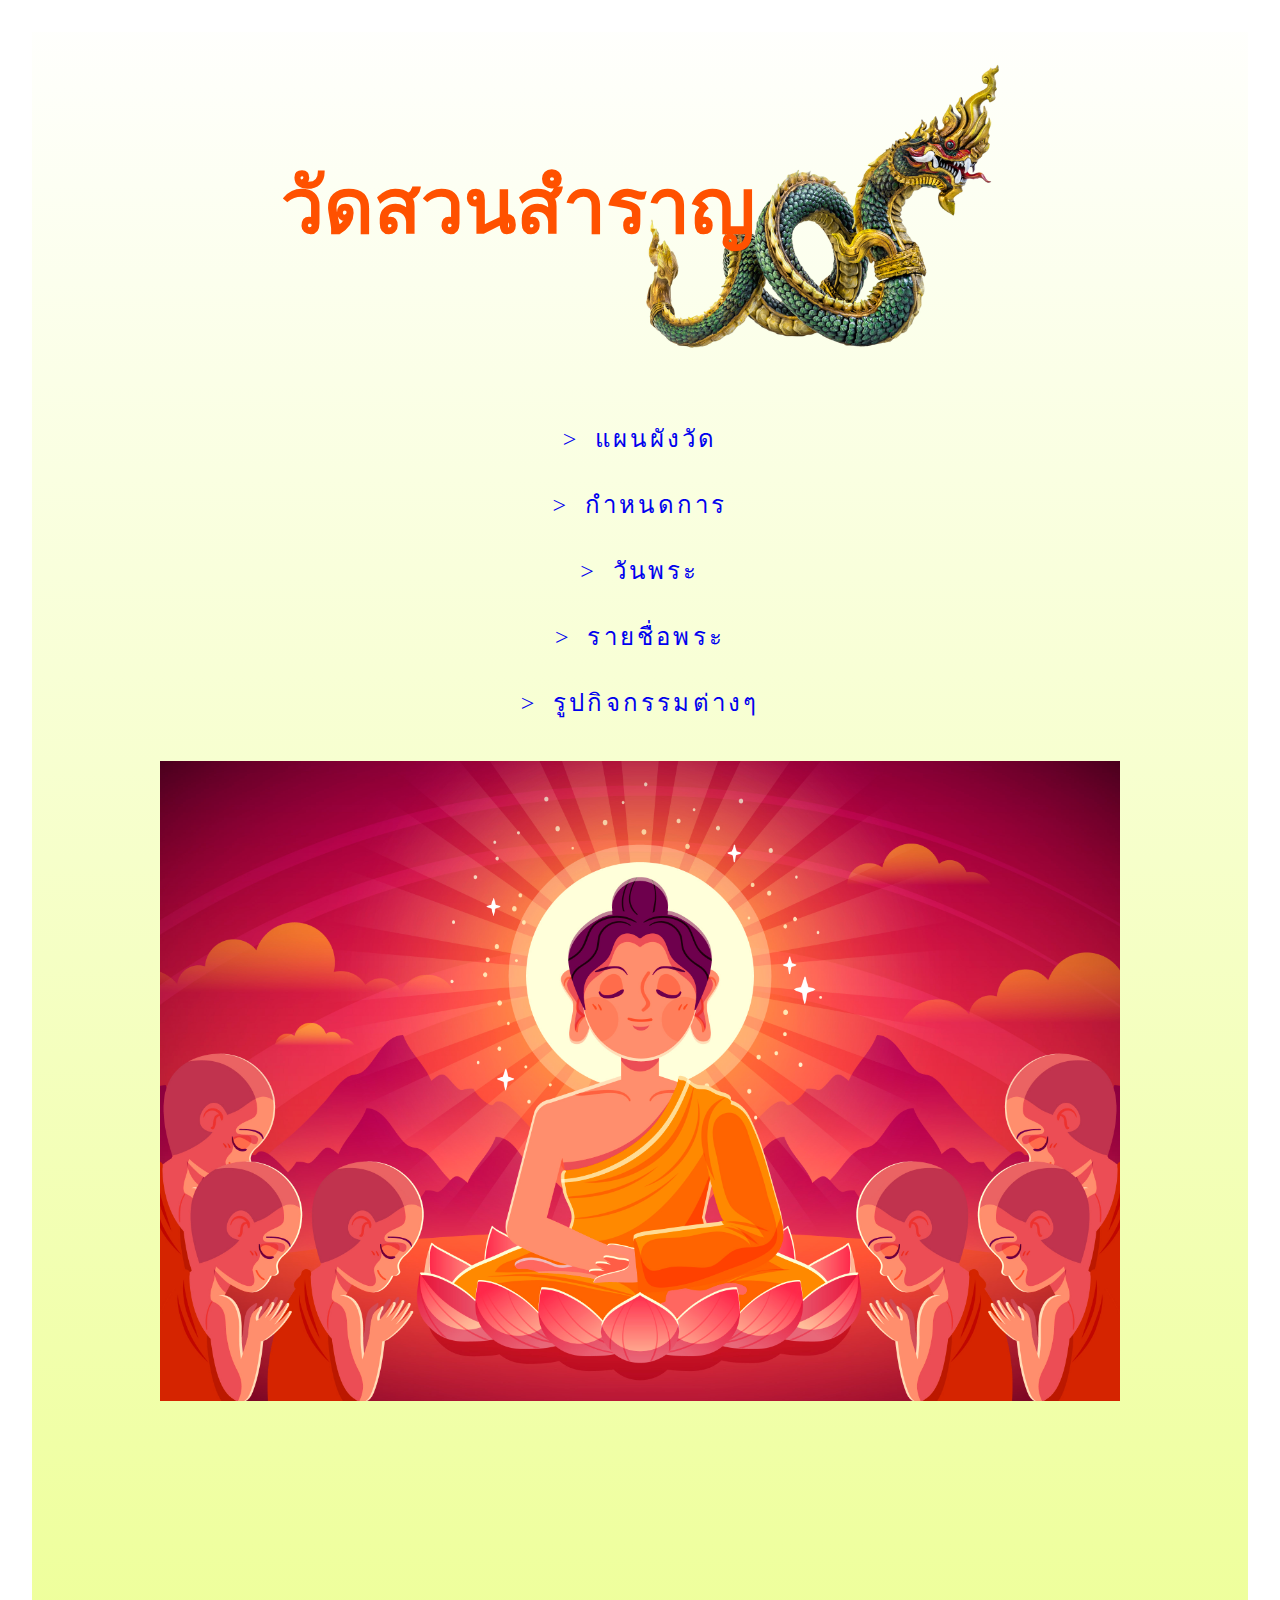
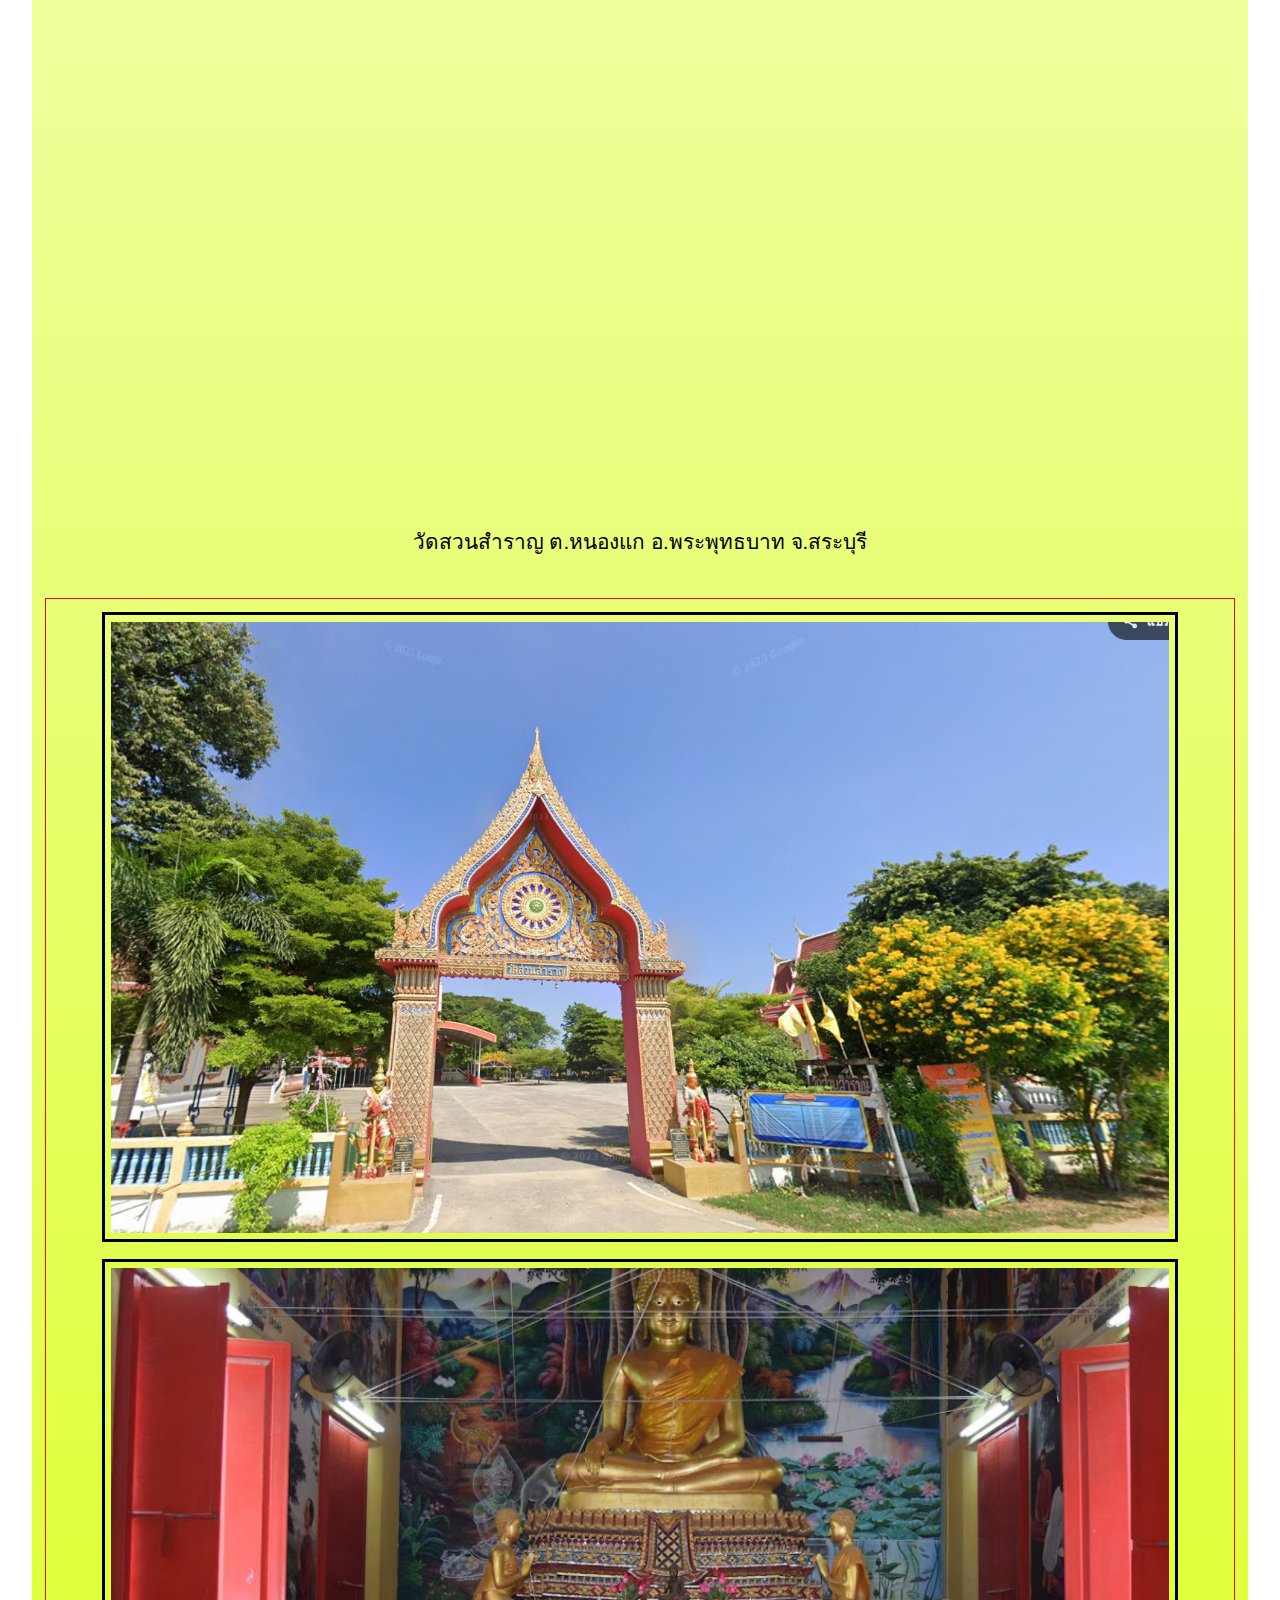
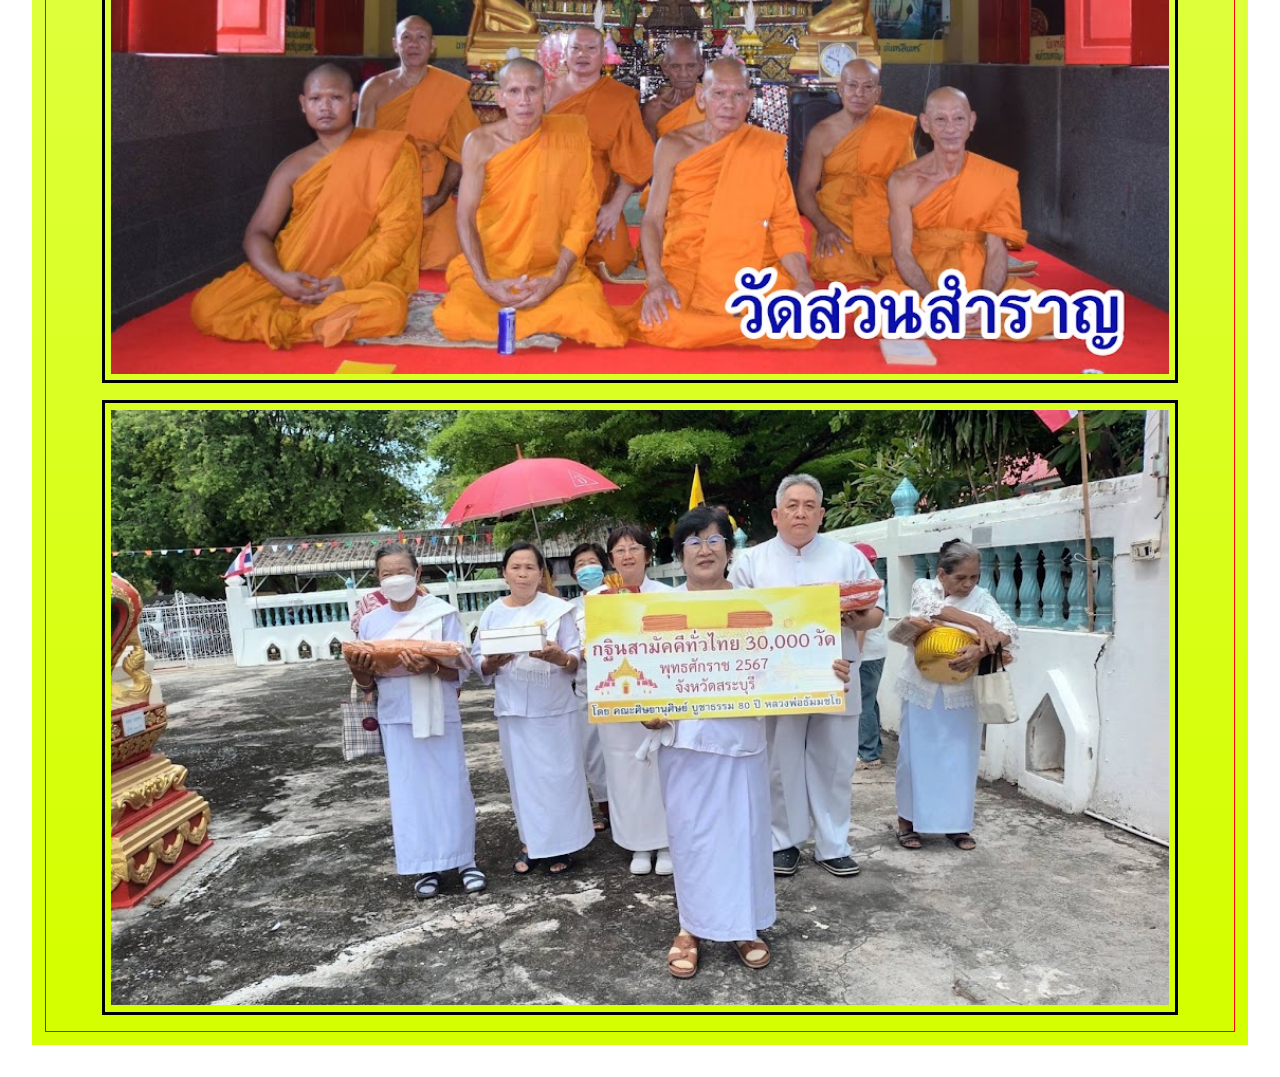
<file: index.html>
<!DOCTYPE html>
<html lang="en">
<head>
    <meta charset="UTF-8">
    <meta name="viewport" content="width=device-width, initial-scale=1.0">
    <title>วัดสวนสําราญ</title>
    <link rel="stylesheet" href="style.css">
</head>
<body>
    
<div class="parent" >
    
    <div class="div1">
        <h1>วัดสวนสําราญ</h1><br>
       <br> <img src="pyanac.webp" alt="">
    </div>
    <div class="div3">
        
        <a href="index2.html" target="_blank">> แผนผังวัด</a> <br> <br>
        <a href="index3.html" target="_blank">> กําหนดการ</a> <br><br> 
        <a href="index4.html" target="_blank">> วันพระ</a><br><br> 
        <a href="index5.html" target="_blank">> รายชื่อพระ</a><br> <br>
        <a href="index6.html" target="_blank">> รูปกิจกรรมต่างๆ</a><br>
        <img src="8769696.jpg" alt="">
    </div>
    <div class="div4">
        <iframe src="https://www.google.com/maps/embed?pb=!1m18!1m12!1m3!1d9177.097419665806!2d100.73024376712588!3d14.741166980636487!2m3!1f0!2f0!3f0!3m2!1i1024!2i768!4f13.1!3m3!1m2!1s0x311dfd004751c315%3A0x7efd84955e8efffd!2z4Lin4Lix4LiU4Liq4Lin4LiZ4Liq4Liz4Lij4Liy4LiN!5e0!3m2!1sth!2sth!4v1745304039217!5m2!1sth!2sth" width="600" height="450" style="border:0;" allowfullscreen="" loading="lazy" referrerpolicy="no-referrer-when-downgrade"></iframe>
        <iframe src="https://www.google.com/maps/embed?pb=!4v1745303971165!6m8!1m7!1sRmtL3wgbgrCdmpT5_YRw8g!2m2!1d14.73949489297123!2d100.7332192887571!3f293.96832!4f0!5f0.7820865974627469" width="600" height="450" style="border:0;" allowfullscreen="" loading="lazy" referrerpolicy="no-referrer-when-downgrade"></iframe>
        <p>วัดสวนสำราญ
            ต.หนองแก อ.พระพุทธบาท จ.สระบุรี</p>
    </div>
    <div class="div5">
        <img src="wadfont.jpg" alt="">
        <img src="149 วัดสวนสำราญ - อาทิตยา พิพัฒน์กมลาเขต.jpg" alt="">
        <img src="C5DE4C28-EC16-4280-89A1-B3A599A6A578 - Preeyapohn Ktypr.jpeg" alt="">
    </div>
</div>
    
</body>
</html>
</file>
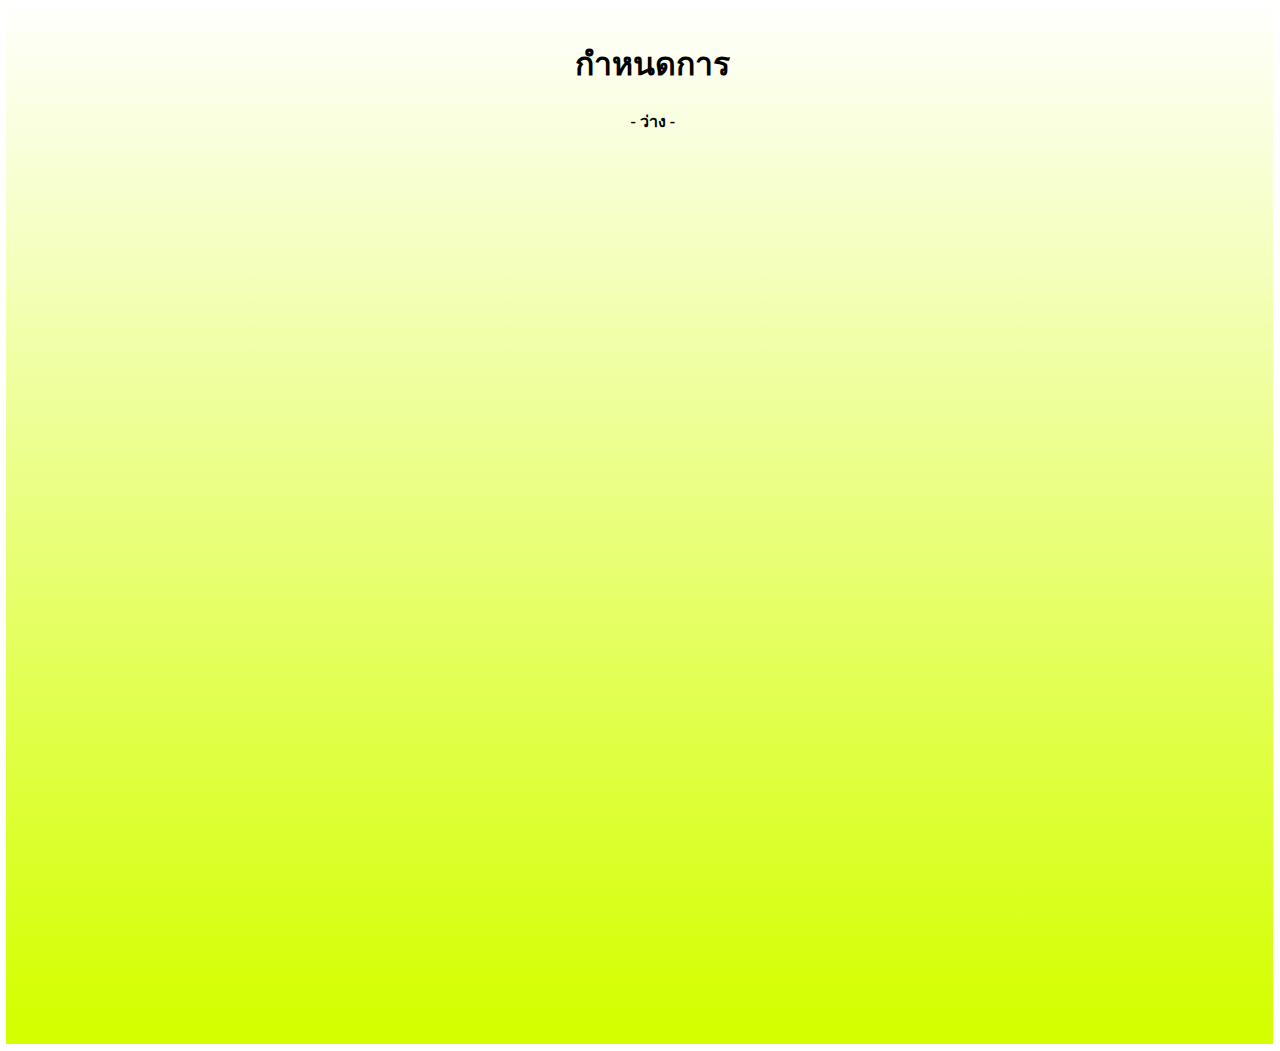
<file: index3.html>
<!DOCTYPE html>
<html lang="en">
<head>
    <meta charset="UTF-8">
    <meta name="viewport" content="width=device-width, initial-scale=1.0">
    <title>Document</title>
    <link rel="stylesheet" href="style.css">
</head>
<body>
    <h1>
        กําหนดการ
    </h1>
    <h4>- ว่าง -</h4>
    <style>
         body { 
            border: none;
            background: linear-gradient(0deg, #d4ff00 2%, #ffffff 101% );
            background-repeat: no-repeat;
            max-width: 100%;
            width: 100%;
            height: 1000px;
            
        }
        img { 
            border: none;
            max-width: 100%;
            width: 100%;
            height: 100%;
        }
    </style>
</body>
</html>
</file>
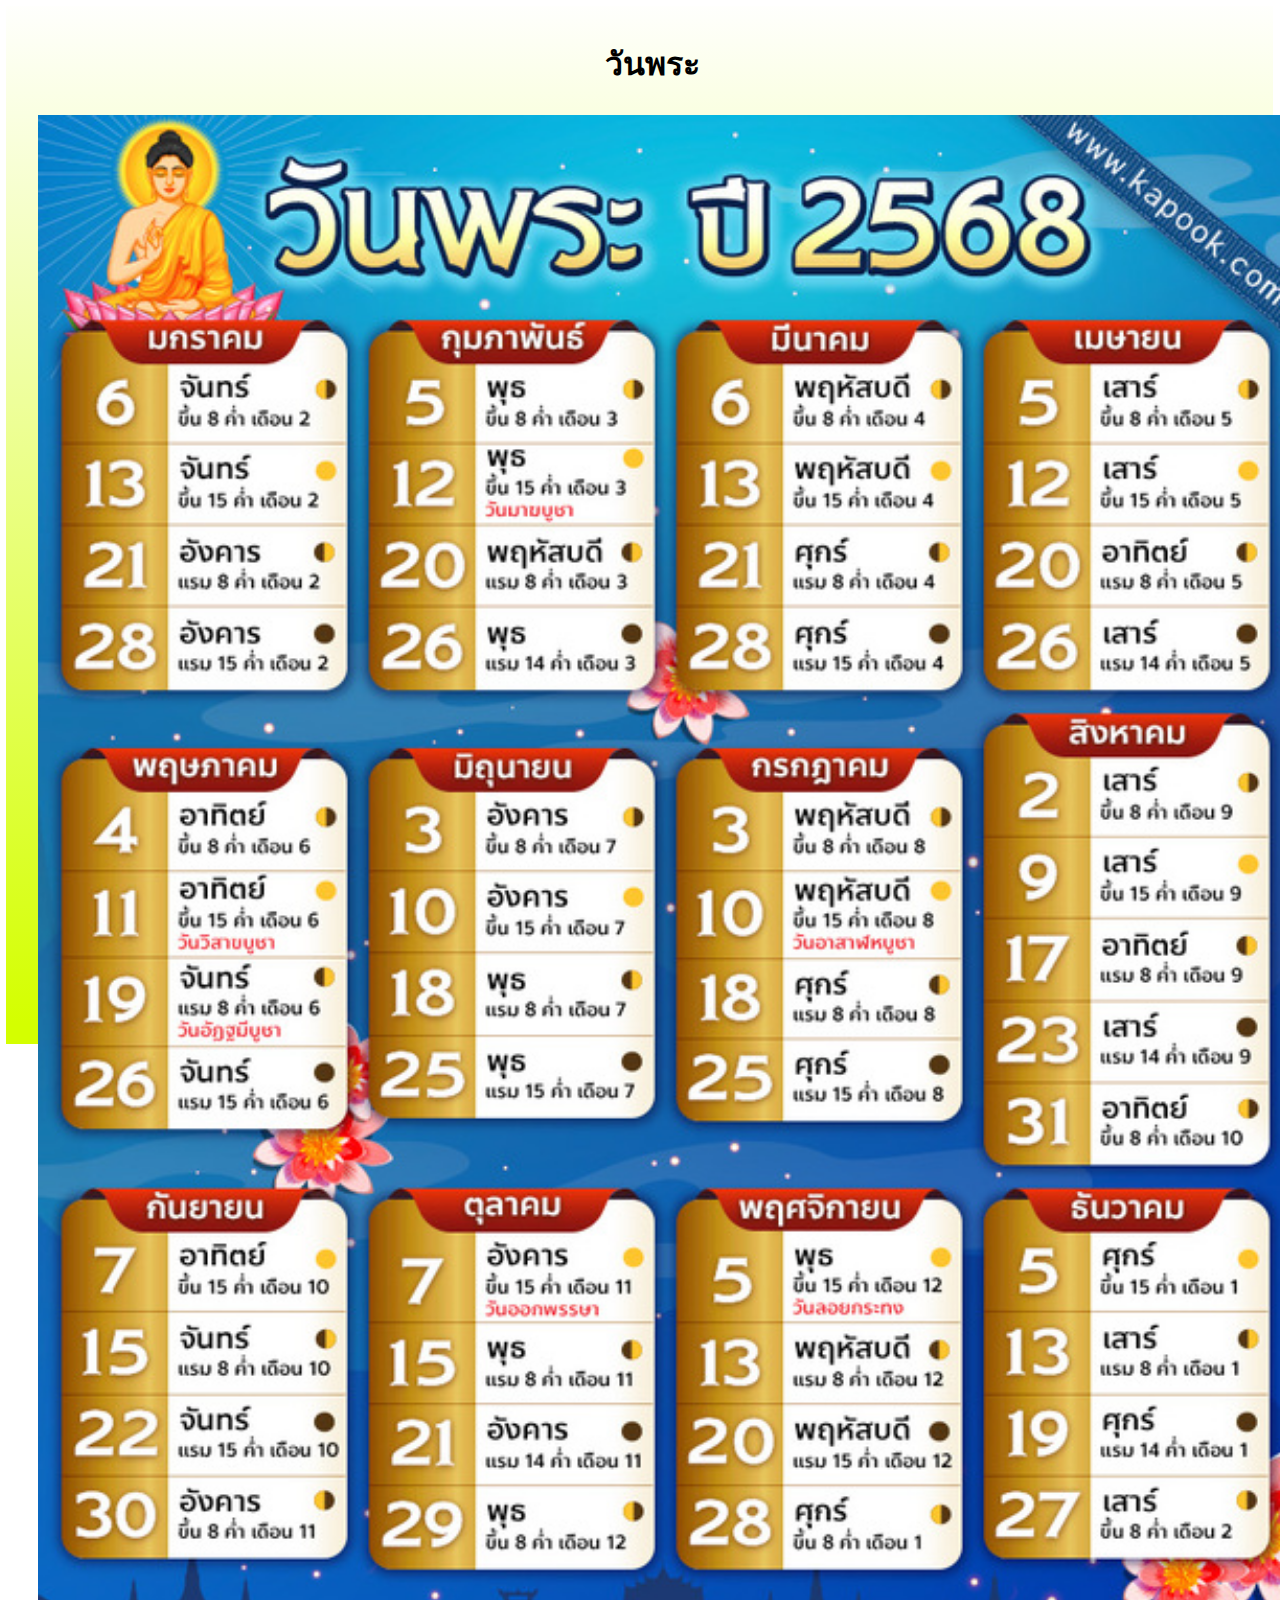
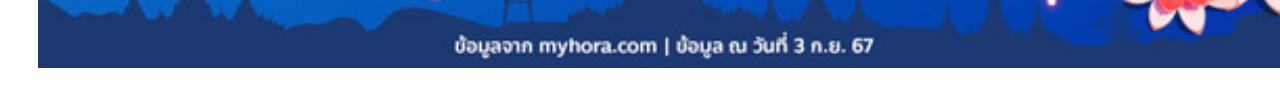
<file: index4.html>
<!DOCTYPE html>
<html lang="en">
<head>
    <meta charset="UTF-8">
    <meta name="viewport" content="width=device-width, initial-scale=1.0">
    <title>Document</title>
    <link rel="stylesheet" href="style.css">
</head>
<body>
    <h1>
        วันพระ
    </h1>
    <img src="calender.jpg" alt="วันพระ">
    <style>
          body { 
            border: none;
            background: linear-gradient(0deg, #d4ff00 2%, #ffffff 101% );
            background-repeat: no-repeat;
            max-width: 100%;
            width: 100%;
            height: 1000px;
            
        }
        img { 
            border: none;
            max-width: 100%;
            width: 100%;
        
        }
    </style>
</body>
</html>
</file>
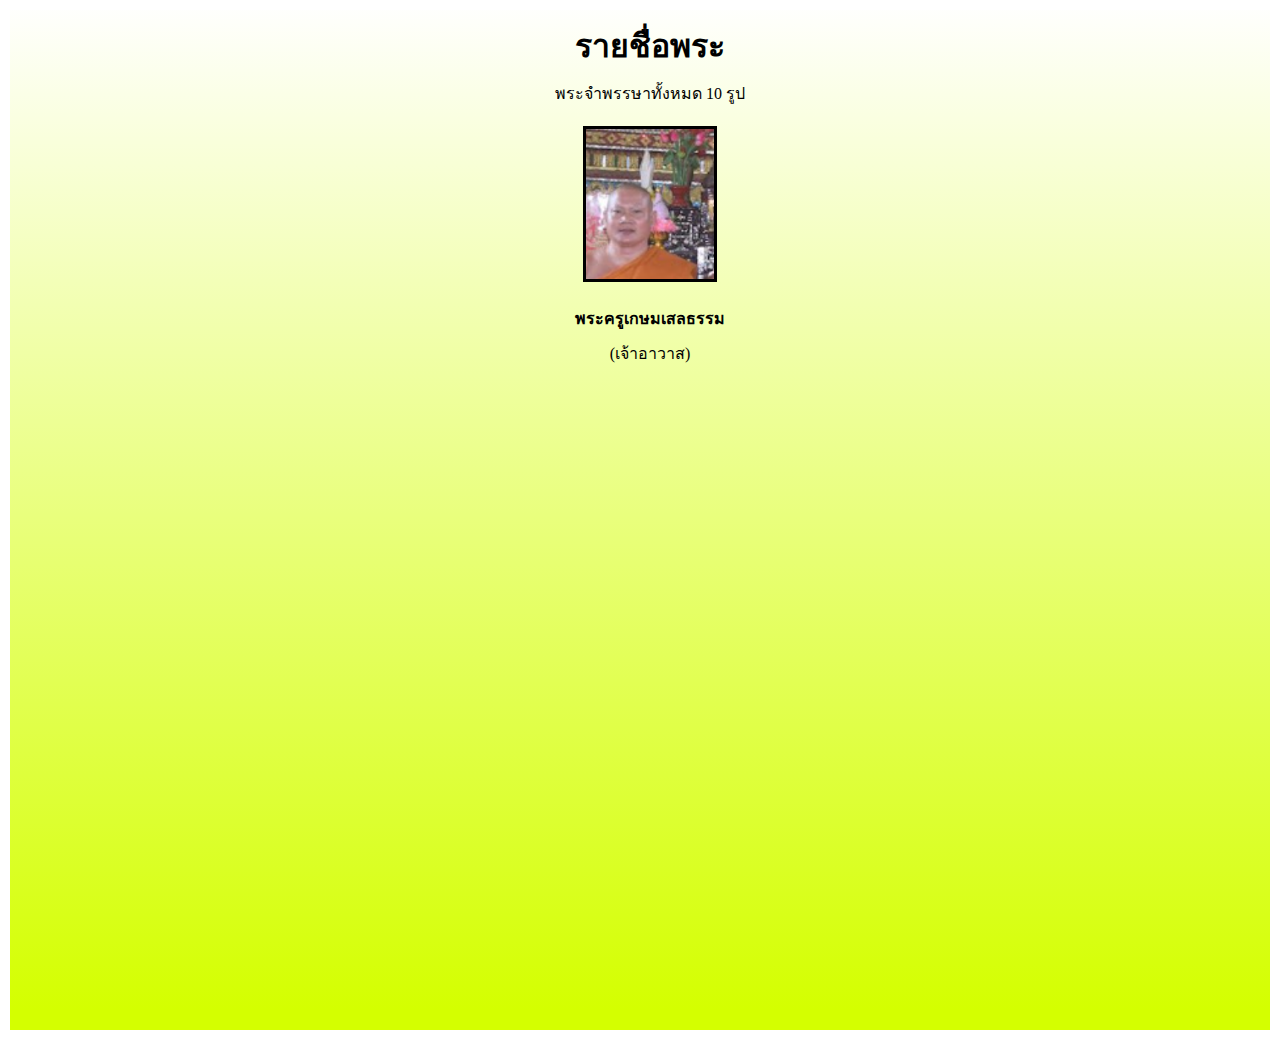
<file: index5.html>
<!DOCTYPE html>
<html lang="en">
<head>
    <meta charset="UTF-8">
    <meta name="viewport" content="width=device-width, initial-scale=1.0">
    <title>Document</title>
    <link rel="stylesheet" href="style.css">
</head>
<body>
    <h1>
        รายชื่อพระ
    </h1>
    <p> พระจำพรรษาทั้งหมด 10 รูป</p>
    <img src="picavad.png" alt="เจ้าอาวาส">
    <h4>พระครูเกษมเสลธรรม</h4>
    <p>(เจ้าอาวาส)</p>
    <style>
        * { 
            margin: 10px;
            padding: 0;                  
        }   
        img { 
            max-width: 100%;
            width: 128px;

        }
        body { 
            border: none;
            background: linear-gradient(0deg, #d4ff00 2%, #ffffff 101% );
            background-repeat: no-repeat;
            max-width: 100%;
            width: 100%;
height: 1000px;
        }
    </style>
</body>
</html>
</file>
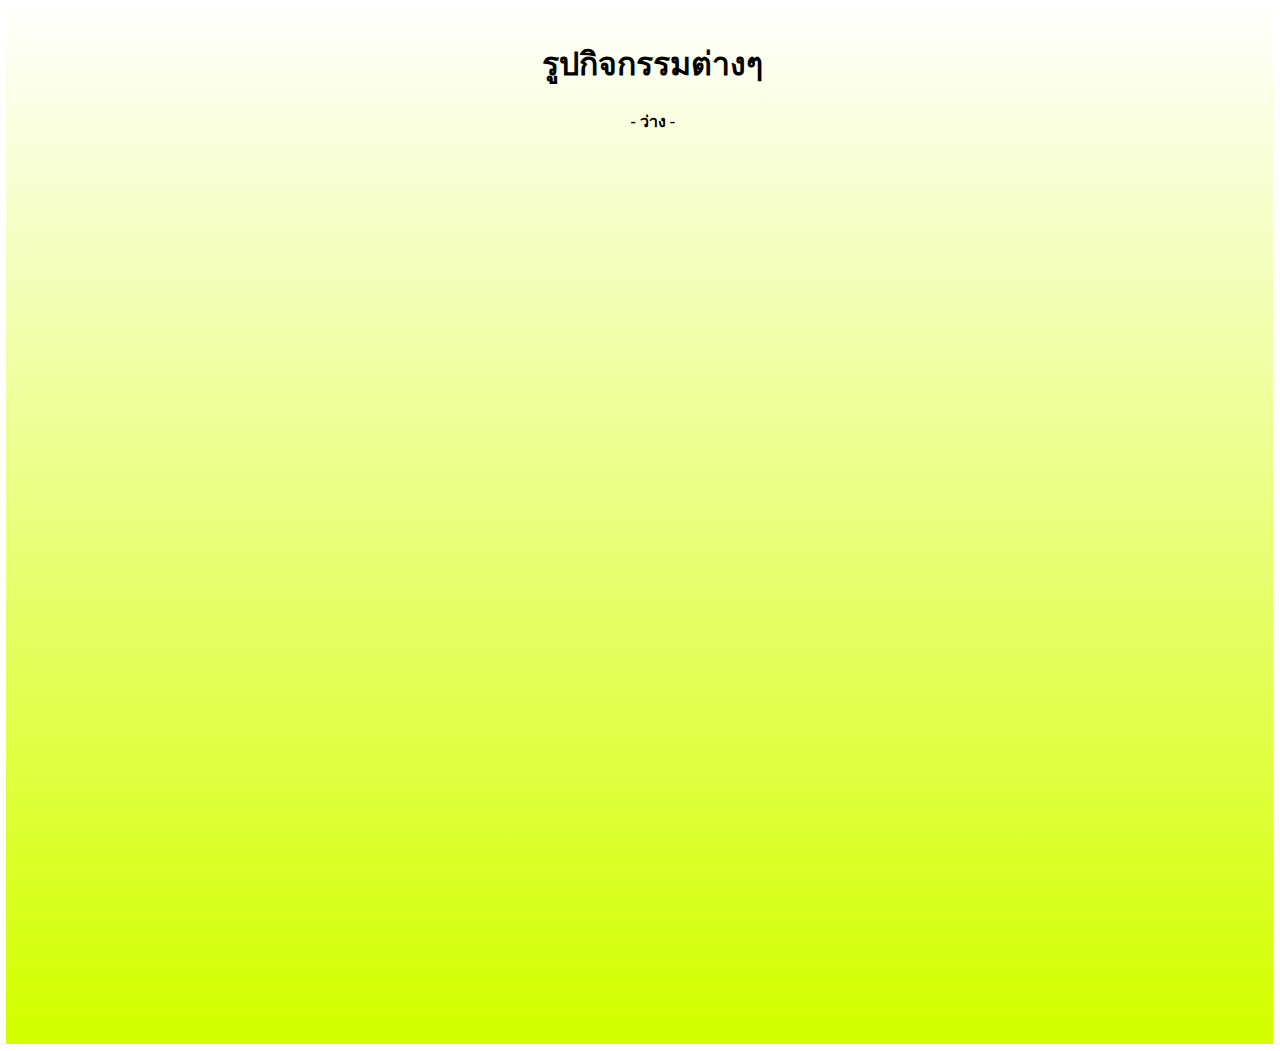
<file: index6.html>
<!DOCTYPE html>
<html lang="en">
<head>
    <meta charset="UTF-8">
    <meta name="viewport" content="width=device-width, initial-scale=1.0">
    <title>Document</title>
    <link rel="stylesheet" href="style.css">
</head>
<body>
    <h1>
        รูปกิจกรรมต่างๆ
    </h1>
    <h4>- ว่าง - </h4>
    <style>
         body { 
            border: none;
            background: linear-gradient(0deg, #d4ff00 2%, #ffffff 101% );
            background-repeat: no-repeat;
            max-width: 100%;
            width: 100%;
            height: 1000px;
            
        }
        img { 
            border: none;
            max-width: 100%;
            width: 100%;
            height: 100%;
        }
    </style>
</body>
</html>
</file>
<file: style.css>
* {
   margin: 0.4rem;
   padding: 0.4rem;
    text-align: center;
}
.parent {
    display: grid;
    grid-template-columns: repeat(5, 1fr);
    grid-template-rows: repeat(5, 1fr);
    gap: 8px;
    background: linear-gradient(0deg, #d4ff00 2%, #ffffff 101%);
}
    
.div1 {
    grid-column: span 3 / span 3;
    grid-column-start: 2;
    grid-row-start: 1;
  
    display: flex;
    justify-content: center ;
    align-items: center;
    font-size: 2.4rem;
    color: rgb(0, 0, 0);
    stroke: black 1px;
}

.div1 img { 
    border: none;
    z-index: 0;
    width: 30%;
}
.div1 h1 { 
    z-index: 99;
    margin-right: -8rem;
    color: rgb(255, 81, 0);
    font-family: serif Impact, 'Arial Narrow Bold', serif;
    
}

.div3 {
    grid-row: span 5 / span 5;
    grid-column-start: 1;
    grid-row-start: 1;
    text-align: left;
   font-size: 1.5rem;
  
    padding-top: 10rem;
 
  
}
.div3 img { 
    padding-top: 2rem;
    border: none;
    max-width: 85%;
}
.div3 a { 
word-spacing: .4rem;
letter-spacing: .2rem;
}
.div3 a:hover { 
    font-size: 2rem;
    transition: .4s all;
}
.div5 img:hover {
  
    width: 100%;
    border: none;
   max-width: 100%;
    transition: .7s ease-in;
}



.div4 {
    grid-row: span 5 / span 5;
    grid-column-start: 5;
  
}
.div4 p { 
    font: 1.3em sans-serif;
}

.div5 {
    grid-column: span 3 / span 3;
    grid-row: span 4 / span 4;
    grid-column-start: 2;
    grid-row-start: 2;
   
    border: 1px solid #ff0000;
}
        
a { 
    text-decoration: none;
}
img { 
    width: 960px ;
    object-fit: cover;
    border: 3px solid black;
    
}



/* 💻 Tablet และหน้าจอกลางลง */


@media (max-width: 2075px) {
    .parent {
        grid-template-columns: 1fr;
        grid-template-rows: auto;
    }

    .div1, .div3, .div4, .div5 {
        grid-column: 1 / -1;
        grid-row: auto;
    }

    .div3 {
        padding-top: 2rem;
        text-align: center;
    }

    .div4 iframe {
        width: 100%;
        height: 300px;
    }

    .div5 img {
        width: 90%;
        max-width: 100%;
        height: auto;
    }
  
}

/* 📱 มือถือทั่วไป */
@media (max-width: 600px) {
    .div1 {
        font-size: 1.8rem;
    }

    .div3 {
        font-size: 1rem;
    }

    .div4 iframe {
        height: 250px;
    }
}

/* 📱 มือถือจอเล็กมาก */
@media (max-width: 500px) {
    .div1 {
        font-size: 1.2rem;
    }

    .div3 {
        font-size: 0.8rem;
    }

    .div5 img {
        width: 100%;
    }
}
</file>
